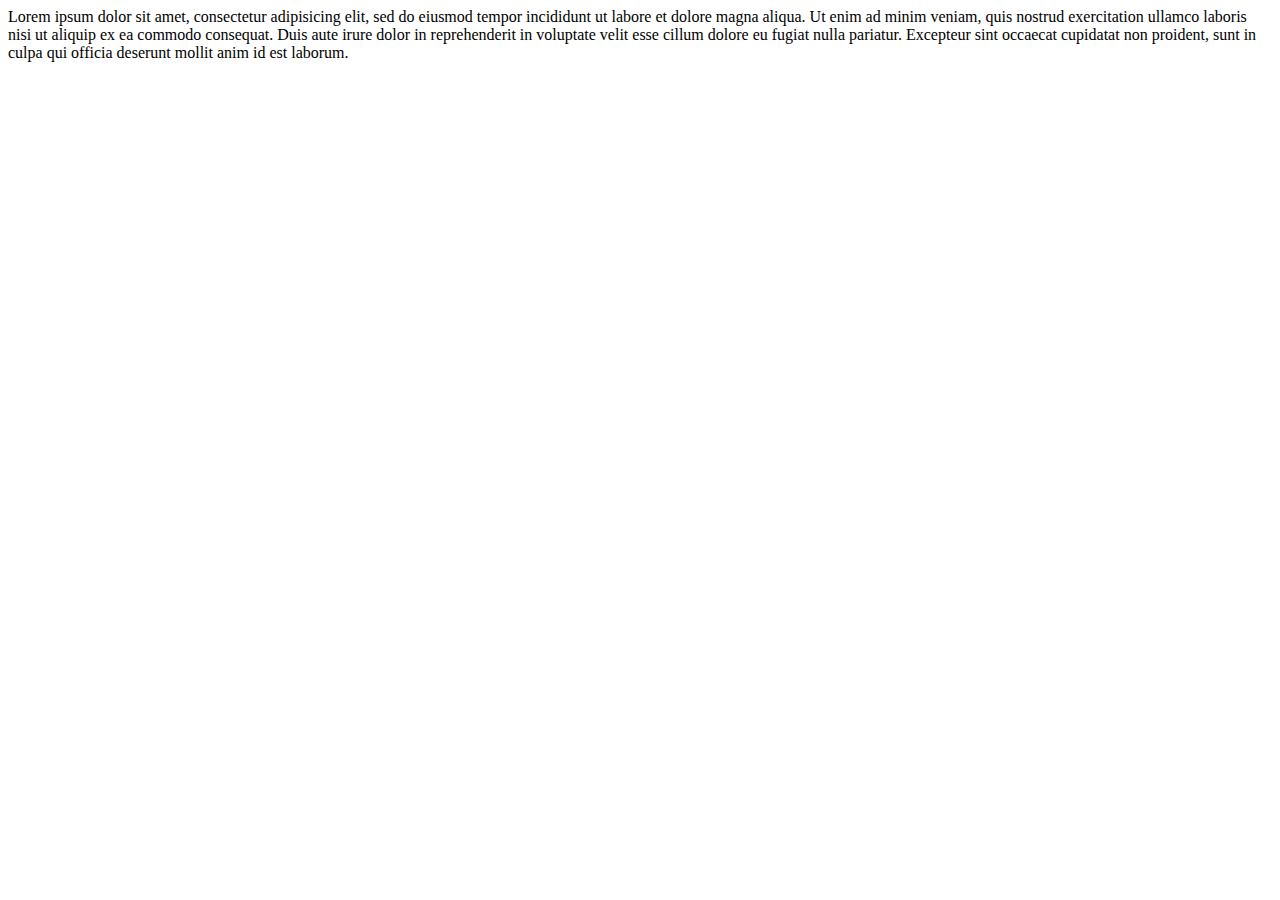
<file: index.html>
<!DOCTYPE html>
<html>
<head>
	<title>Simple Title</title>
</head>
<body>
Lorem ipsum dolor sit amet, consectetur adipisicing elit, sed do eiusmod
tempor incididunt ut labore et dolore magna aliqua. Ut enim ad minim veniam,
quis nostrud exercitation ullamco laboris nisi ut aliquip ex ea commodo
consequat. Duis aute irure dolor in reprehenderit in voluptate velit esse
cillum dolore eu fugiat nulla pariatur. Excepteur sint occaecat cupidatat non
proident, sunt in culpa qui officia deserunt mollit anim id est laborum.
</body>
</html>
</file>
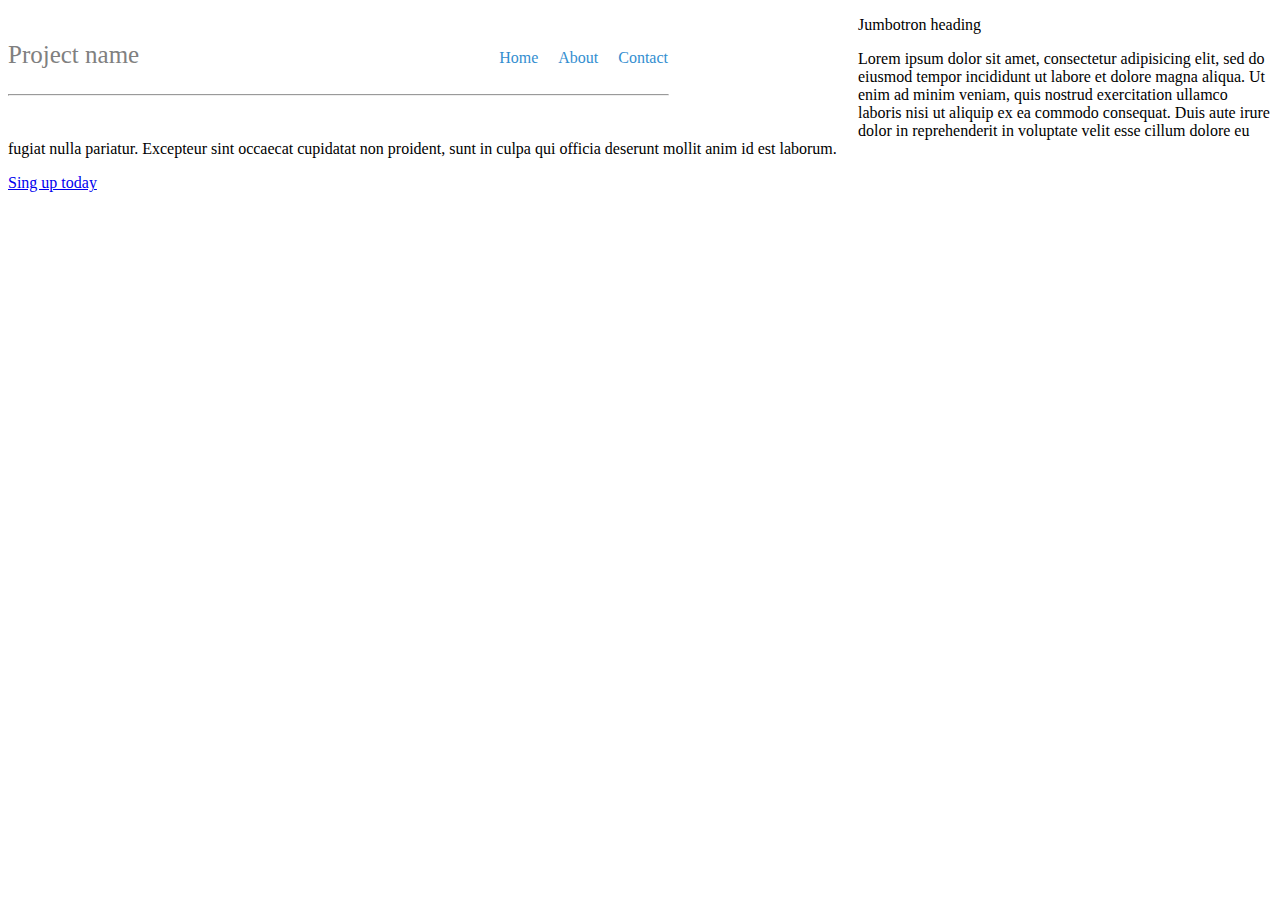
<file: home2.html>
<!DOCTYPE html>
<html>
<head>
	<title>My Hometask #3</title>
	<link rel="stylesheet" type="text/css" href="./style.css">
</head>
<body>
<div class="wraper">
	<div class="header">
		<p>Project name</p>
		<a href="#">Contact</a>
		<a href="#">About</a>
		<a href="#">Home</a>
		<hr/>
	</div>
	<div>
		<p>Jumbotron heading</p>
		<p>Lorem ipsum dolor sit amet, consectetur adipisicing elit, sed do eiusmod
		tempor incididunt ut labore et dolore magna aliqua. Ut enim ad minim veniam,
		quis nostrud exercitation ullamco laboris nisi ut aliquip ex ea commodo
		consequat. Duis aute irure dolor in reprehenderit in voluptate velit esse
		cillum dolore eu fugiat nulla pariatur. Excepteur sint occaecat cupidatat non
		proident, sunt in culpa qui officia deserunt mollit anim id est laborum.</p>
		
		<a href="#">Sing up today</a>
	</div>
</div>
</body>
</html>
</file>
<file: style.css>
.page{
	margin-left: 25%;
	margin-right: 20%;
}

.header{
	display: inline-block;
	width: 850px;
	float: left;
}
.header p{
	font-size: 25px;
	color: gray;
}
.header a{
	position: relative;
	top: -55px;
	left: -180px;
	float: right;
	display: inline-block;
	text-decoration: none;
	padding: 10px;
	color: #338ED0;
}
.header a:hover{
	background-color: #337AB7;
	border-radius: 5px;
	color: white;
}

.slider a{
	background-color: #5CB85C;
	padding: 20px;
	border-radius: 5px;
	
}
</file>
